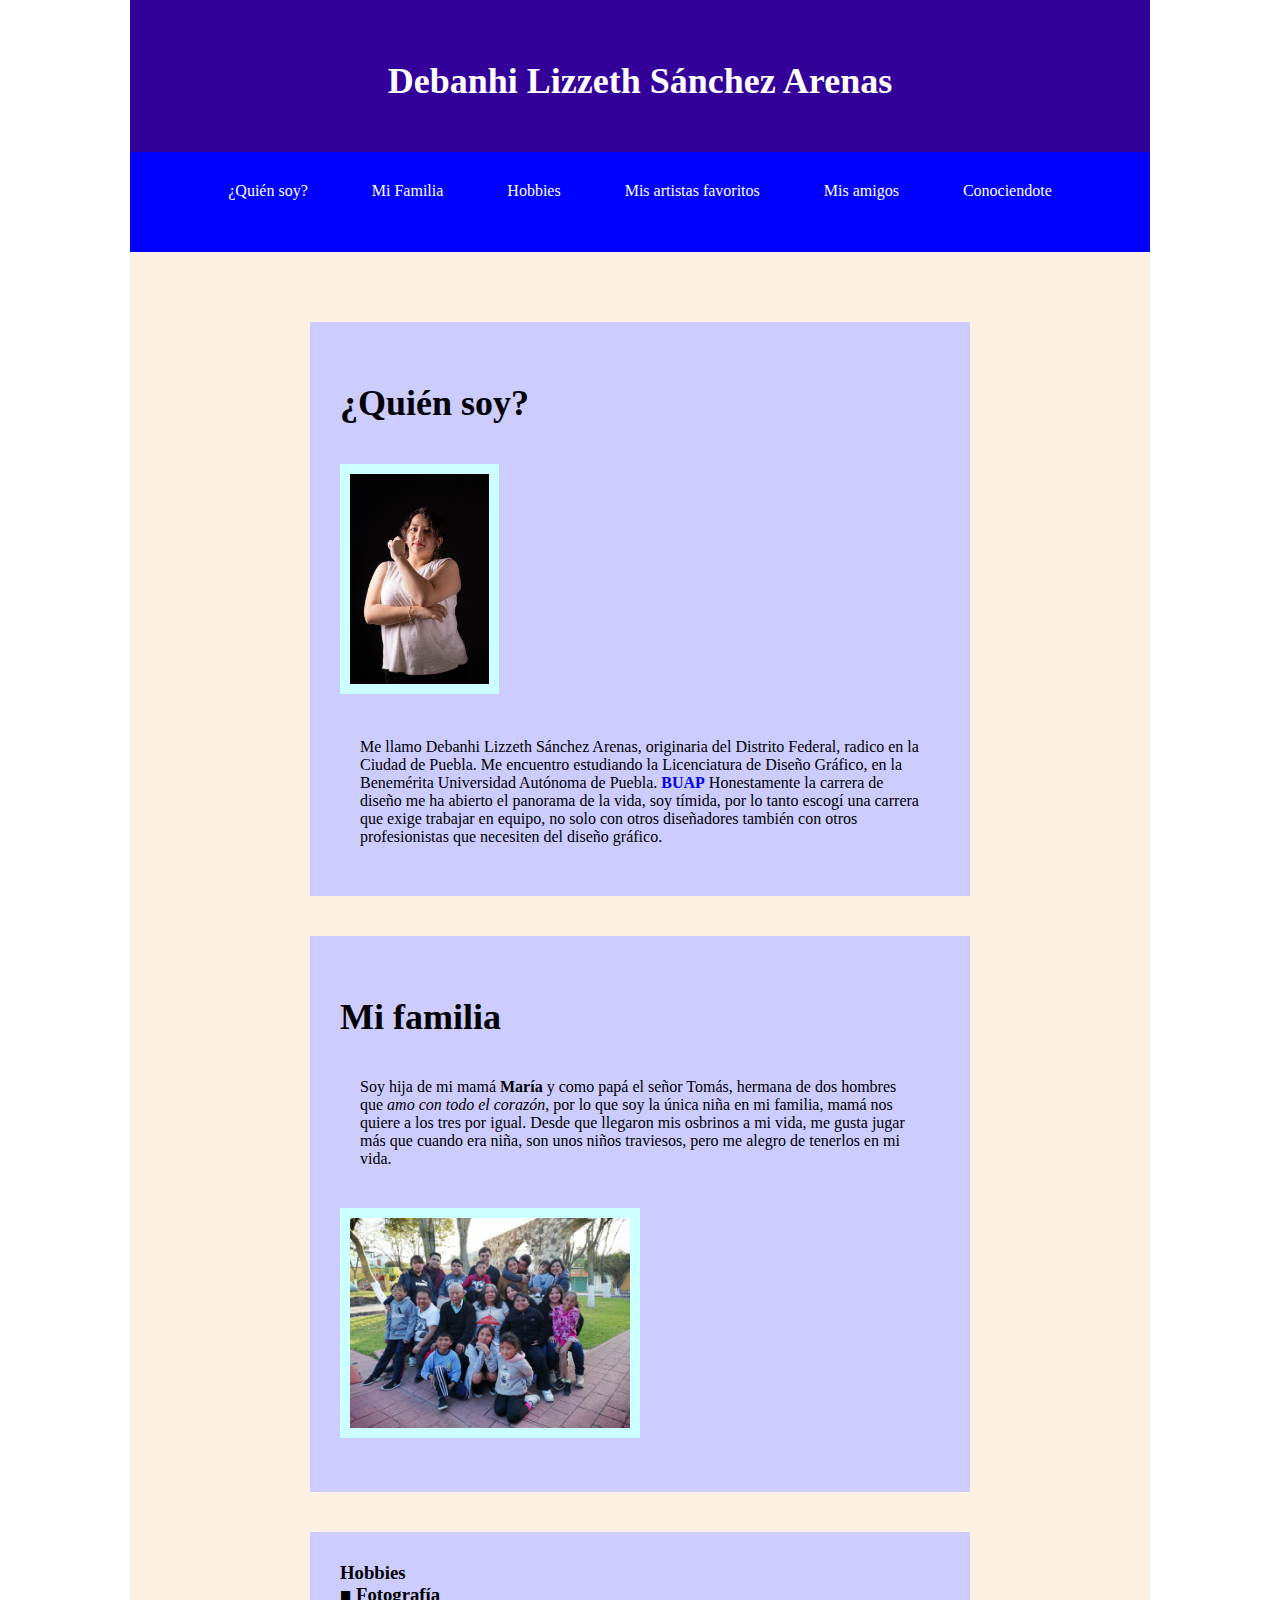
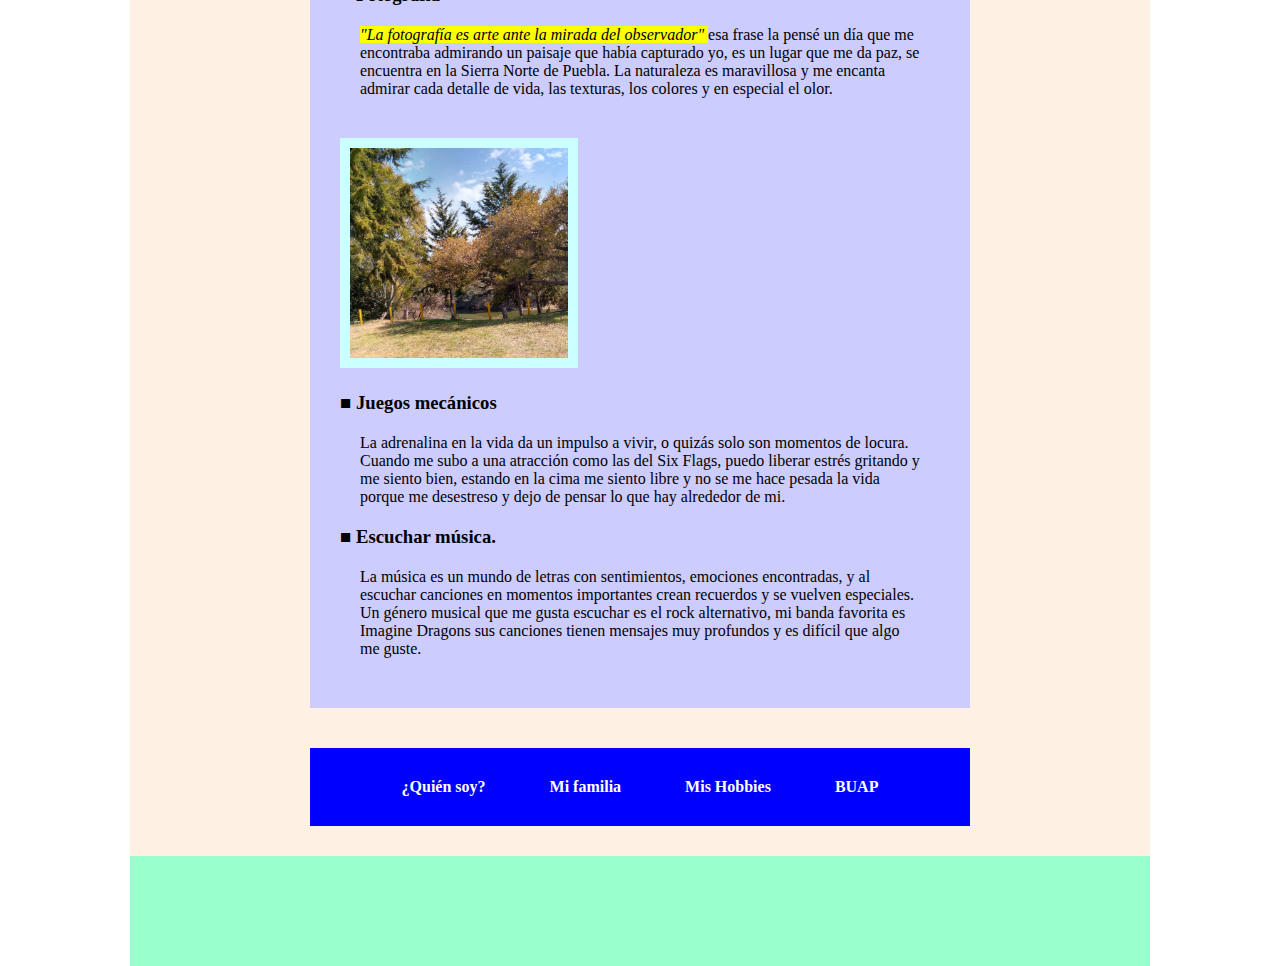
<file: index.html>
<!doctype html>
<html>
<head>
<meta charset="utf-8">
<title>Mi primera pagina</title>

<style>
	*{
		margin: 0;
		padding: 0;/*reinician valores de margin y paddin asignados por el navegador*/
	}
	header,nav,main,footer{
		width: 960px;
		padding: 30px;
		margin: 0 auto;
		}
	header{
	width: 960px;
	heigth: 100px;
	background-color: #330099;
	color: #FFFFFF;
	text-align: center;
	}
	nav{
	height: 40px;
	background-color: blue;
	text-align: center;
	}
	nav a{
		height: auto;
		color: #FFF;
		text-align: rightt;
		margin: 30px;
		}
	a{
		text-align: left;
		text-decoration: none;
		}
	main{
	background-color: #FEF1E4;
	}
	main nav{
	width: 600px;
	height: auto;
	text-align:center;
	
	}
	main nav a:link{
		color:#FFF;
		font-weight: bold;
		}
		main nav a:visited{
		color: #6F9;
		font-weight:100;
		}
		main nav a:active{
		color: #C3C;
		font-weight: 500;
		}
		
	main nav a:hover{
		color: #FC3;
		font-weight: 200;
		}
	footer{
	height: 50px;
	background-color: #9FC;
	}
	section {
	width: 600px;
	margin: 40px auto;
	background-color: #CCF;
	padding: 30px;
	}

img{
	width: auto;
	height: 210px;
	border: 10px solid #CFF;
	margin: 20px auto;
}

#img_fam{
	width: 426px;
	height:284px;
	border: 10px dashed #CFC;
	border-radius: 30px;
	}
	#imag_hobbies{
		width: 313px;
		height: 208;
		border: 20px groove #CCF;
		border-radius: 50%;
		float:right 
		}
		h1{
			font-size:36px;
			font-family:"Palatino Linotype", "Book Antiqua", Palatino, serif;
		padding-top: 30px;
		padding-bottom:20px;
		}
		h2{
			font-size:36px;
			font-family:"Palatino Linotype", "Book Antiqua", Palatino, serif;
		padding-top: 30px;
		padding-bottom:20px;
		}
		p{
			font-family:"Bruna Regular";
			width: auto;
			padding: 20px;
			margin:auto;
		}
</style>
</head>

<body>
 <header>
 <h1>Debanhi Lizzeth Sánchez Arenas</h1>
  </header>
    <nav>
    
     	<a href="#quiensoy">¿Quién soy?</a>
		<a id="mifamily" href="html/mi_familia.html">Mi Familia</a>
        <a id="#hobbies" href="html/mis_hobbies.html">Hobbies</a>
		<a id="#misartistas" href="html/mis_artistas_favoritos.html">Mis artistas favoritos</a>
        <a id="#misamigos" href="html/mis_amigos.html">Mis amigos</a>
		<a id="#conociendote" href="html/conociendote.html.html">Conociendote</a>
	</nav>
	
    <main>
    <section>
        <article>
        <h1 id="quiensoy">¿Quién soy? </h1>
        <img src="media/imagenes/Foto Debanhi retrato.jpg" alt="Foto mujer medio cuerpo" width="760" height="1890">
        <p>Me llamo Debanhi Lizzeth Sánchez Arenas, originaria del Distrito Federal, radico en la Ciudad de Puebla. Me encuentro estudiando la Licenciatura de Diseño Gráfico, en la Benemérita Universidad Autónoma de Puebla. <b><a id="buappagina" href="http://www.buap.mx">BUAP</a></b> Honestamente la carrera de diseño me ha abierto el panorama de la vida, soy tímida, por lo tanto escogí una carrera que exige trabajar en equipo, no solo con otros diseñadores también con otros profesionistas que necesiten del diseño gráfico. </p>
            
        </article>
        </section>
        
            <section>
            <article>
            <h2 id="mifamilia">Mi familia</h2>   
                <p>Soy hija de mi mamá<b> María</b> y como papá el señor Tomás, hermana de dos hombres que <i>amo con todo el corazón</i>, por lo que soy la única niña en mi familia, mamá nos quiere a los tres por igual. Desde que llegaron mis osbrinos a mi vida, me gusta jugar más que cuando era niña, son unos niños traviesos, pero me alegro de tenerlos en mi vida. </p> 
                 <img src="media/imagenes/BIG FAMILY .jpg" alt="Foto de personas familiares"> 
            </article>
                
            </section>
            
            <section>
              <article> 
                <h3 id="mishobbies">Hobbies</h3>
				
                    <h3>■ Fotografía</h3>
                        <p><mark><i>"La fotografía es arte ante la mirada del observador"</i> </mark>esa frase la pensé un día que me encontraba admirando un paisaje que había capturado yo, es un lugar que me da paz, se encuentra en la Sierra Norte de Puebla. La naturaleza es maravillosa y me encanta admirar cada detalle de vida, las texturas, los colores y en especial el olor.</p><img id="img_hobbies" src="media/imagenes/Paisaje.jpg">
                    <h3>■ Juegos mecánicos</h3>
                        <p>La adrenalina en la vida da un impulso a vivir, o quizás solo son momentos de locura. Cuando me subo a una atracción como las del Six Flags, puedo liberar estrés gritando y me siento bien, estando en la cima me siento libre y no se me hace pesada la vida porque me desestreso y dejo de pensar lo que hay alrededor de mi.</p>
                    <h3>■ Escuchar música.</h3>
                        <p>La música es un mundo de letras con sentimientos, emociones encontradas, y al escuchar canciones en momentos importantes crean recuerdos y se vuelven especiales. Un género musical que me gusta escuchar es el rock alternativo, mi banda favorita es Imagine Dragons sus canciones tienen mensajes muy profundos y es difícil que algo me guste.</p>
                       
                </article>
            </section>
            
            <nav>
        <a href="#quiensoy">¿Quién soy?</a>
        <a href="#mifamilia">Mi familia</a>
        <a href="#mishobbies">Mis Hobbies</a>
        <a href="#buappagina">BUAP</a>
       </nav>
    </main>
    <footer></footer>
</body>
</html>
</file>
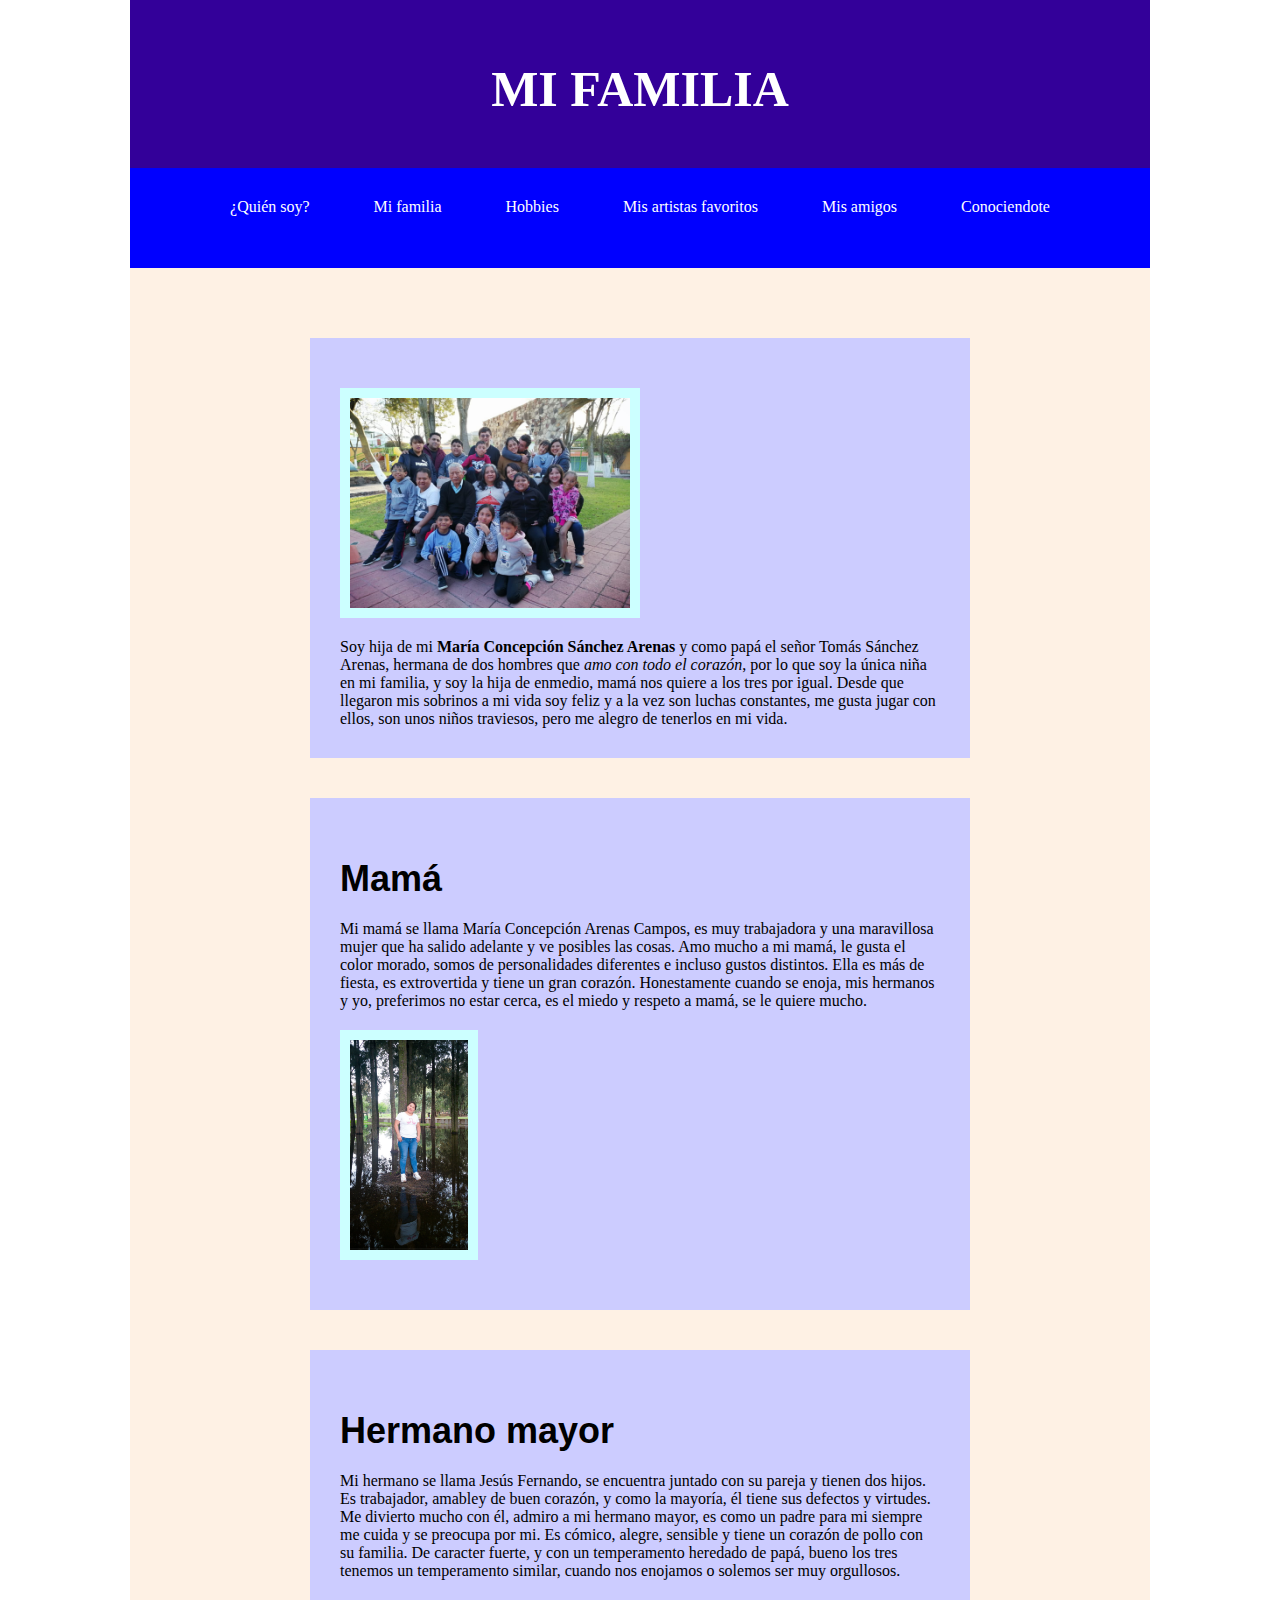
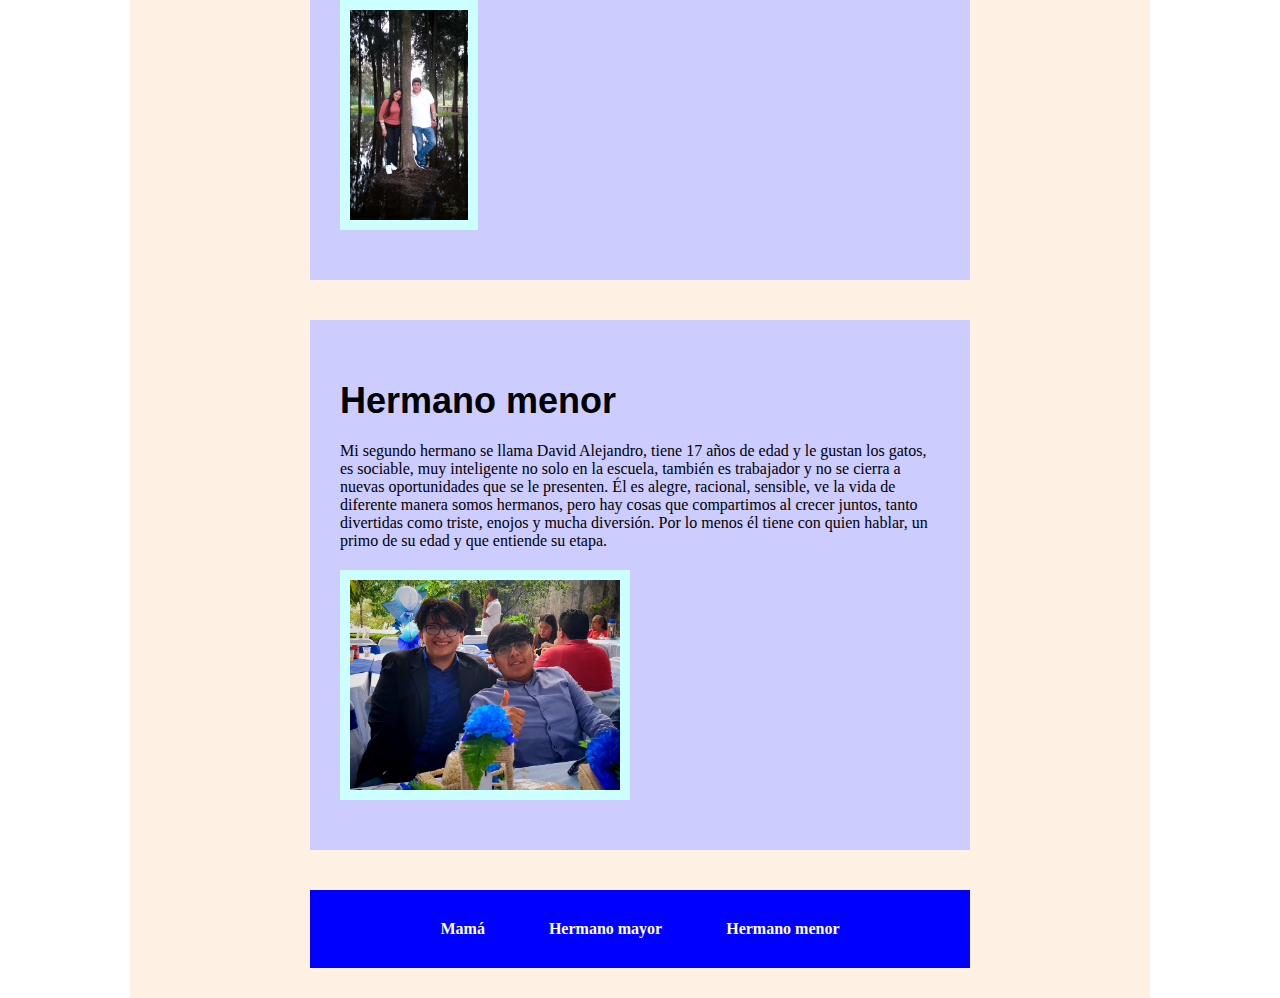
<file: html/mi_familia.html>
<!DOCTYPE html PUBLIC "-//W3C//DTD XHTML 1.0 Transitional//EN" "http://www.w3.org/TR/xhtml1/DTD/xhtml1-transitional.dtd">
<html xmlns="http://www.w3.org/1999/xhtml">
<head>
<meta http-equiv="Content-Type" content="text/html; charset=utf-8" />
<title>Mi familia</title>
<style>
*{
		margin: 0;
		padding: 0;/*reinician valores de margin y paddin asignados por el navegador*/
	}
	header,nav,main,footer{
		width: 960px;
		padding: 30px;
		margin: 0 auto;
		}
	header{
	width: 960px;
	heigth: 100px;
	background-color: #330099;
	color: #FFFFFF;
	text-align: center;
	}
	nav{
	height: 40px;
	background-color: blue;
	text-align: center;
	}
	nav a{
		height: auto;
		color: #FFF;
		text-align: rightt;
		margin: 30px;
		}
	nav a li{ 
	list-style-type: none;
	display: inline-block;
	margin-left: 30px;
	margin-right: 30px;
	font-size: 10px;
	}
	navul li a{
	font-size: 18px;
	}
	nav ul li a:link{
	color: #FFCC00;
	background-color: #000066;
	padding: 20px;
	}
	a{
		text-align: left;
		text-decoration: none;
		}
	main{
	background-color: #FEF1E4;
	}
	main nav{
	width: 600px;
	height: auto;
	text-align:center;
	
	}
	main nav a:link{
		color:#FFF;
		font-weight: bold;
		}
		main nav a:visited{
		color: #6F9;
		font-weight:100;
		}
		main nav a:active{
		color: #C3C;
		font-weight: 500;
		}
		
	main nav a:hover{
		color: #FC3;
		font-weight: 200;
		}
	footer{
	height: 50px;
	background-color: #9FC;
	}
	section {
	width: 600px;
	margin: 40px auto;
	background-color: #CCF;
	padding: 30px;
	}

img{
	width: auto;
	height: 210px;
	border: 10px solid #CFF;
	margin: 20px auto;
}

#img_fam{
	width: 426px;
	height:284px;
	border: 10px dashed #CFC;
	border-radius: 30px;
	}
	#imag_hobbies{
		width: 313px;
		height: 208;
		border: 20px groove #CCF;
		border-radius: 50%;
		float:right 
		}
	h1 {
		font-size: 50px;
			font-family: "Bruna Regular";
		padding-top: 30px;
		padding-bottom:20px;
		}
	h2 {
		font-size:36px;
			font-family: "Lucida Sans Unicode", "Lucida Grande", sans-serif;
		padding-top: 30px;
		padding-bottom:20px;
		}
	
</style>

</head>

<body>
	<header>
 <h1>MI FAMILIA</h1>
  </header>
    <nav> 
	 <a id="#quiensoy" href="../index.html">¿Quién soy?</a>
     <a id="#mifamily" href="mi_familia.html">Mi familia</a>
     <a id="#hobbies" href="mis_hobbies.html">Hobbies</a>
	 <a id="#misartistas" href="mis_artistas_favoritos.html">Mis artistas favoritos</a>
	 <a id="#misamigos" href="mis_amigos.html">Mis amigos</a>
	 <a id="#conociendote" href="conociendote.html.html">Conociendote</a>
	</nav>
	
    <main>
    <section>
        <article>
        
        <img src="../media/imagenes/BIG FAMILY .jpg" alt="Grupo de personas" width="1280" height="960" />
        <p>Soy hija de mi <b> María Concepción Sánchez Arenas</b> y como papá el señor Tomás Sánchez Arenas, hermana de dos hombres que <i>amo con todo el corazón</i>, por lo que soy la única niña en mi familia, y soy la hija de enmedio, mamá nos quiere a los tres por igual. Desde que llegaron mis sobrinos a mi vida soy feliz y a la vez son luchas constantes, me gusta jugar con ellos, son unos niños traviesos, pero me alegro de tenerlos en mi vida. </p>
        </article>
        </section>
        
        
        <section>
        <article>
        <h2 id="mamá">Mamá</h2>
        <p>Mi mamá se llama María Concepción Arenas Campos, es muy trabajadora y una maravillosa mujer que ha salido adelante y ve posibles las cosas. Amo mucho a mi mamá, le gusta el color morado, somos de personalidades diferentes e incluso gustos distintos. Ella es más de fiesta, es extrovertida y tiene un gran corazón. Honestamente cuando se enoja, mis hermanos y yo, preferimos no estar cerca, es el miedo y respeto a mamá, se le quiere mucho.  </p> <img src="../media/imagenes/mamá.jpg" alt="Mujer entre árboles y agua" width="1729" height="3073" />
        </article>
        </section>
        
        
         <section>
        <article>
        <h2 id="bromayor">Hermano mayor</h2>
        <p>Mi hermano se llama Jesús Fernando, se encuentra juntado con su pareja y tienen dos hijos. Es trabajador, amabley de buen corazón, y como la mayoría, él tiene sus defectos y virtudes. Me divierto mucho con él, admiro a mi hermano mayor, es como un padre para mi siempre me cuida y se preocupa por mi. Es cómico, alegre, sensible y tiene un corazón de pollo con su familia. De caracter fuerte, y con un temperamento heredado de papá, bueno los tres tenemos un temperamento similar, cuando nos enojamos o solemos ser muy orgullosos.  </p> <img src="../media/imagenes/hermano_mayor_y_esposa.jpg" alt="Hombre y mujer en medio de árboles y cuerpo de agua" width="1530" height="2730" />
        </article>
        </section>
        
         <section>
        <article>
        <h2 id="bromenor">Hermano menor</h2>
        <p>Mi segundo hermano se llama David Alejandro, tiene 17 años de edad y le gustan los gatos, es sociable, muy inteligente no solo en la escuela, también es trabajador y no se cierra a nuevas oportunidades que se le presenten. Él es alegre, racional, sensible, ve la vida de diferente manera somos hermanos, pero hay cosas que compartimos al crecer juntos, tanto divertidas como triste, enojos y mucha diversión. Por lo menos él tiene con quien hablar, un primo de su edad y que entiende su etapa.    </p> <img src="../media/imagenes/hermano_menor_y_primo.jpg" alt="Foto de dos chicos con lentes abrazados" width="3441" height="2673" />
        </article>
        </section>
        <nav>
		 <a href="#mamá">Mamá</a>
        <a href="#bromayor">Hermano mayor</a>
        <a href="#bromenor">Hermano menor</a>
		</nav>
</body>
</html>
</file>
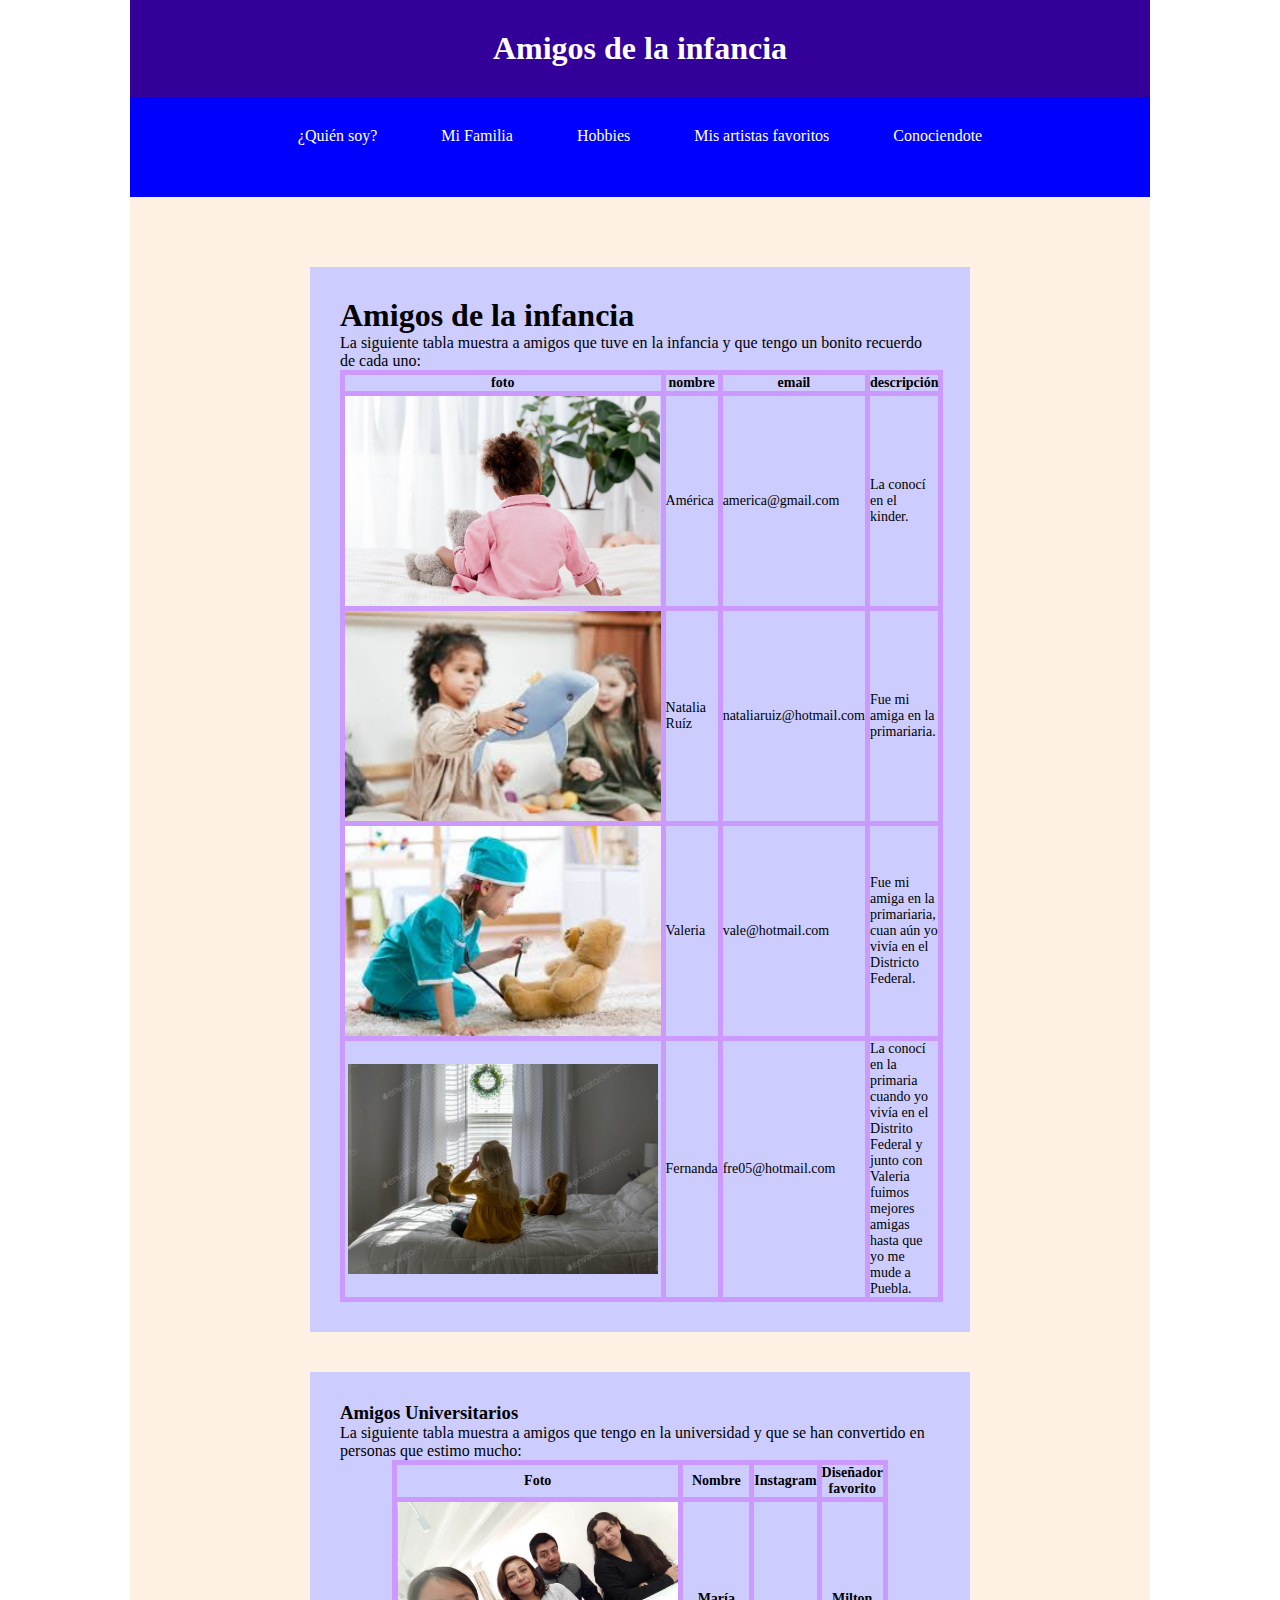
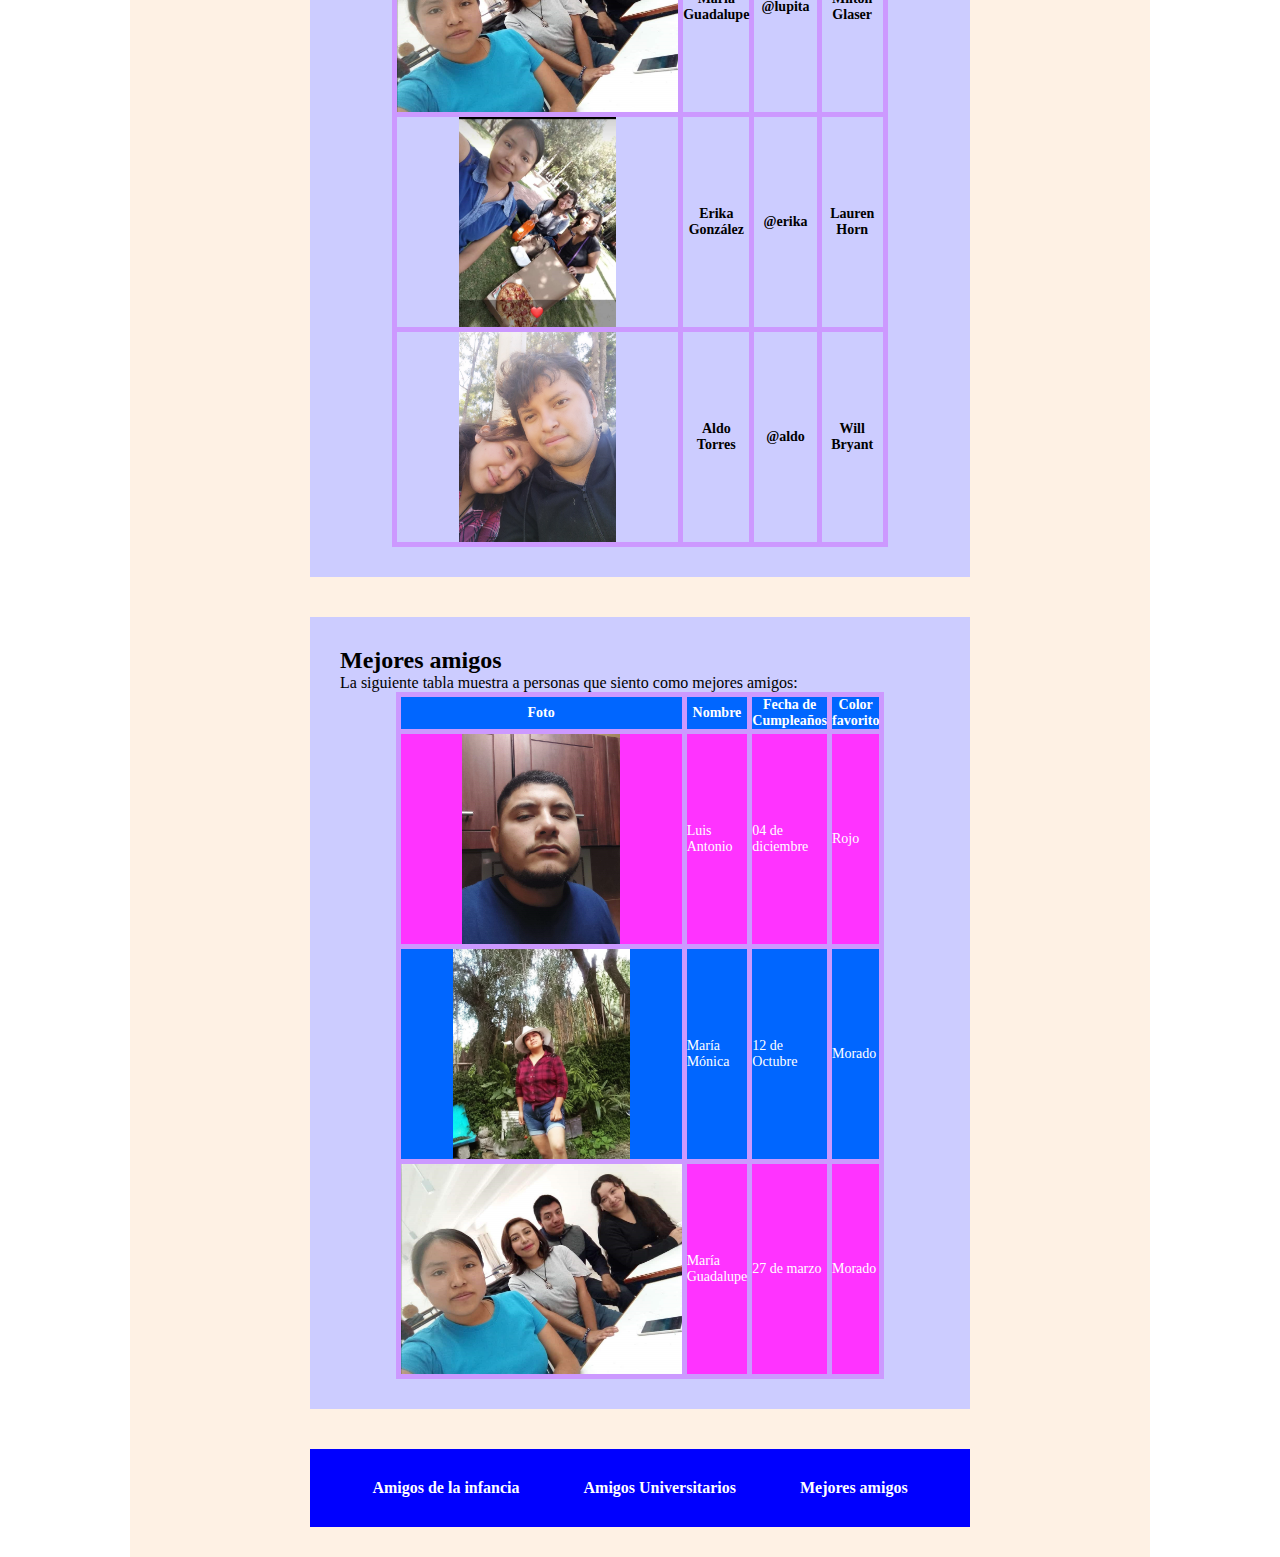
<file: html/mis_amigos.html>
<!DOCTYPE html PUBLIC "-//W3C//DTD XHTML 1.0 Transitional//EN" "http://www.w3.org/TR/xhtml1/DTD/xhtml1-transitional.dtd">
<html xmlns="http://www.w3.org/1999/xhtml">
<head>
<meta http-equiv="Content-Type" content="text/html; charset=iso-8859-1"/>
<title>Mis amigos</title>
<link href="../css/edicion_css_ .css" rel="stylesheet" type="text/css"/>
 <link
    href="../css/animate.min.css" 
	rel="stylesheet" type="text/css"/>
<style>
	*{
		margin: 0;
		padding: 0;/*reinician valores de margin y paddin asignados por el navegador*/
	}
	header,nav,main,footer{
		width: 960px;
		padding: 30px;
		margin: 0 auto;
		}
	header{
	width: 960px;
	heigth: 100px;
	background-color: #330099;
	color: #FFFFFF;
	text-align: center;
	}
	nav{
	height: 40px;
	background-color: blue;
	text-align: center;
	}
		nav a{
		height: auto;
		color: #FFF;
		text-align: rightt;
		margin: 30px;
		}
	nav a li{ 
	list-style-type: none;
	display: inline-block;
	margin-left: 30px;
	margin-right: 30px;
	font-size: 10px;
	}
	navul li a{
	font-size: 18px;
	}
	nav ul li a:link{
	color: #FFCC00;
	background-color: #000066;
	padding: 20px;
	}
	a{
	text-align: right;
	text-decoration: none;
	height: auto;
	margin: 30;
		}
	main{
	background-color: #FEF1E4;
	}
	main nav{
	width: 600px;
	height: auto;
	text-align:center;
	
	}
	main nav a:link{
		color:#FFF;
		font-weight: bold;
		}
		main nav a:visited{
		color: #6F9;
		font-weight:100;
		}
		main nav a:active{
		color: #C3C;
		font-weight: 500;
		}
		
	main nav a:hover{
		color: #FC3;
		font-weight: 200;
		}
	footer{
	height: 50px;
	background-color: #9FC;
	}
	section {
	width: 600px;
	margin: 40px auto;
	background-color: #CCF;
	padding: 30px;
	animation: alternate;
	}
	

img{
	width: auto;
	height: 210px;
	margin: 20px auto;
}
	table{
	width: 60%;
	border: 5px solid #990099;
	border-collapse: collapse;
	margin: 0 auto; 
	font-size:14px;
	font-family: "Bruna Regular";
	animation-delay: 5s;
	}
	
	th, td{
	width: 200px;
	border: 5px solid #CC99FF;
	}
	tr td img{
	display:block;
	margin: 0 auto;
	}
	#tabla_1 thbody tr: hover{
	background-color: #06F;
	color: #FFF;  
	animation: infinite;
	} 
	#tabla_1 tbody tr:nth-child(odd){
	background-color: #06F;
	color: #FFF;
	animation-delay: 5s;  
	}
	#tabla_especial tbody tr:nth-child(odd){
	background-color: #06F;
	color: #FFF;  
	animation: normal;
	}
	#tabla_especial tbody tr:nth-child(even){
	background-color:#F3F;
	color: #FFFFFF;
	animation: normal;  
	}
	#tabla_especial thead th{
	background-color: #33FF99;
	color: #FFFFFF;
	animation-iteration-count:infinite;  
	}
	div {
  width: 100px;
  height: 100px;
  background-color: red;
  animation-name: example;
  animation-duration: 4s;
}

#tabla_especial thead th {
  0%   {background-color: red;}
  25%  {background-color: yellow;}
  50%  {background-color: blue;}
  100% {background-color: green;}

 #tabla_infancia{
  background-color: red;
  color: #FFF;
  }
 
		h1{
			font-size:36px;
			font-family:"Palatino Linotype", "Book Antiqua", Palatino, serif;
		padding-top: 30px;
		padding-bottom:20px;
		}
		h2{
			font-size:36px;
			font-family:"Palatino Linotype", "Book Antiqua", Palatino, serif;
		padding-top: 30px;
		padding-bottom:20px;
		}
		h3{
			font-size:36px;
			font-family:"Palatino Linotype", "Book Antiqua", Palatino, serif;
		padding-top: 30px;
		padding-bottom:20px;
		}
		p{
	font-family:"Bruna Regular";
	width: auto;
	padding: 20px;
	margin:auto;
	padding-top: 30px;
	font-size: 12px;
	padding-bottom: 20px;
		}
		
		img{
	width: auto;
	height: 180px;
	margin: 20px auto;
	display: block;
	}
	</style>



</head>

<body>
<header> 
<h1>Amigos de la infancia</h1>
</header>
	<nav>
	<a id="quiensoy"  href="../index.html">�Qui�n soy?</a>
	<a id="mifamily" href="../familia_s&aacute;nchez/mi_familia.html">Mi Familia</a>
	<a id="#hobbies" href="mis_hobbies.html">Hobbies</a>
	<a id="#misartistas" href="mis_artistas_favoritos.html">Mis artistas favoritos</a>
	 <a id="#conociendote" href="conociendote.html.html">Conociendote</a>
 	</nav>
<main>
<section class="animate__backOutLeft"> 

<h1 id="misamigos">Amigos de la infancia</h1>
<p>	La siguiente tabla muestra a amigos que tuve en la infancia y que tengo un bonito recuerdo de cada uno:</p>
 
 <table  class="table_infancia" width="151%" border="0" cellspacing="5">  
  <thead>
  <tr>
 <th>foto</th>
 <th>nombre</th>
 <th>email</th>
 <th>descripci�n</th>
 </thead>
<tbody> 
   <td ><img src="../media/imagenes/ni�a_rizos.jpg" alt="ni�a con rizos suet�r rosa y peluche"/></td>
     <td>Am�rica</td>
 <td>america@gmail.com</td>
 <td>La conoc� en el kinder.</td>
 
 </tr>
 
 <tr>
 <td><img src="../media/imagenes/ni�a_peluche_de_tiburon.jpeg" alt="ni�a con peluche de tiburon en mano sentada en un sillon"/></td>
 <td>Natalia Ru�z</td>
 <td>nataliaruiz@hotmail.com</td>
 <td>Fue mi amiga en la primariaria.</td>
 </tr>
 
  <tr>
 <td><img src="../media/imagenes/ni�a_doctor.jpeg" alt="ni�a con peluche de oso jugando"/></td>
 <td>Valeria</td>
 <td>vale@hotmail.com</td>
 <td>Fue mi amiga en la primariaria, cuan a�n yo viv�a en el Districto Federal.</td>
 </tr>
 <tr>
 <td><img src="../media/imagenes/ni�a_osos de peluche.jpg" alt="ni�a con oso en mano sentada en una cama"/> </td>
	<td>Fernanda</td>
	<td>fre05@hotmail.com</td>
	<td>La conoc� en la primaria cuando yo viv�a en el Distrito Federal y junto con Valeria fuimos mejores amigas hasta que yo me mude a Puebla.</td>
 </tr>
 </tbody>
 
 <tfoot>
 </tfoot>
 
 </table> 

  
</section>

<section class="animate__flash">  

<h3 id="universidad"> Amigos Universitarios</h3>
<p>	La siguiente tabla muestra a amigos que tengo en la universidad y que se han convertido en personas que estimo mucho:</p>
<table class="table_1" div="div" width="151%" border="0" cellspacing="5">


  <tr>
    <th width="248" scope="col">Foto</th>
    <th width="208" scope="col">Nombre</th>
    <th width="208" scope="col">Instagram</th>
    <th width="198" scope="col">Dise�ador favorito </th>
  </tr>
  </thead>
  <tr>
    <td><img src="../media/imagenes/amigos_uni.jpg" alt="foto de tre chicas y un chico" width="615" height="921" /></td>
    <th>Mar�a Guadalupe</th>
    <th>@lupita</th>
    <th>Milton Glaser</th>
  </tr>
   <tr>
    <td><img src="../media/imagenes/amigas_uni.jpg" alt="chico foto rembrandt" width="615" height="921" /></td>
    <th>Erika Gonz�lez</th>
    <th>@erika</th>
    <th>Lauren Horn</th>
  </tr>
   <tr>
    <td><img src="../media/imagenes/aldo_amigo.jpg" alt="chico foto rembrandt" width="615" height="921" /></td>
    <th>Aldo Torres</th>
    <th>@aldo</th>
    <th>Will Bryant</th>
  </tr>
 
  
  <tfoot></tfoot>
</table>


</section>

<section class=""> 
<article>
<h2 id="bestfriend">Mejores amigos</h2>
<p>	La siguiente tabla muestra a personas que siento como mejores amigos:</p>

<table class="animate__animated animate__wobble" id="tabla_especial"  width="60%" border="0" cellspacing="5">

  <tr>
    <th scope="col">Foto</th>
    <th scope="col">Nombre</th>
    <th scope="col">Fecha de Cumplea�os</th>
    <th scope="col">Color favorito</th>
  </tr>
  </thead>
  
  <tr>
    <td><img src="../media/imagenes/mejor_amigo.jpg" alt="chico con playera azul con fondo cafe y mueble" width="615" height="921" /></td>
    <td>Luis Antonio</td>
    <td>04 de diciembre</td>
    <td>Rojo</td>
  </tr>
  <tr>
    <td><img src="../media/imagenes/moni_amiga.jpg" alt="foto de una chica y un fondo de arboles" width="615" height="921" /></td>
    <td>Mar�a M�nica</td>
    <td>12 de Octubre</td>
    <td>Morado</td>
  </tr>
 <td><img src="../media/imagenes/amigos_uni.jpg" alt="foto de tres chicas y un chico" width="615" height="921" /></td>
    <td>Mar�a Guadalupe</td>
    <td>27 de marzo</td>
    <td>Morado</td>
  </tr>
  
  <tfoot>
  </tfoot>
</table>

</article>
</section>
 
         <nav>
        <a href="#misamigos">Amigos de la infancia</a>
		<a href="#universidad">Amigos Universitarios</a>
		<a href="#bestfriend">Mejores amigos</a>
       
       </nav>

</body>
</html>
</file>
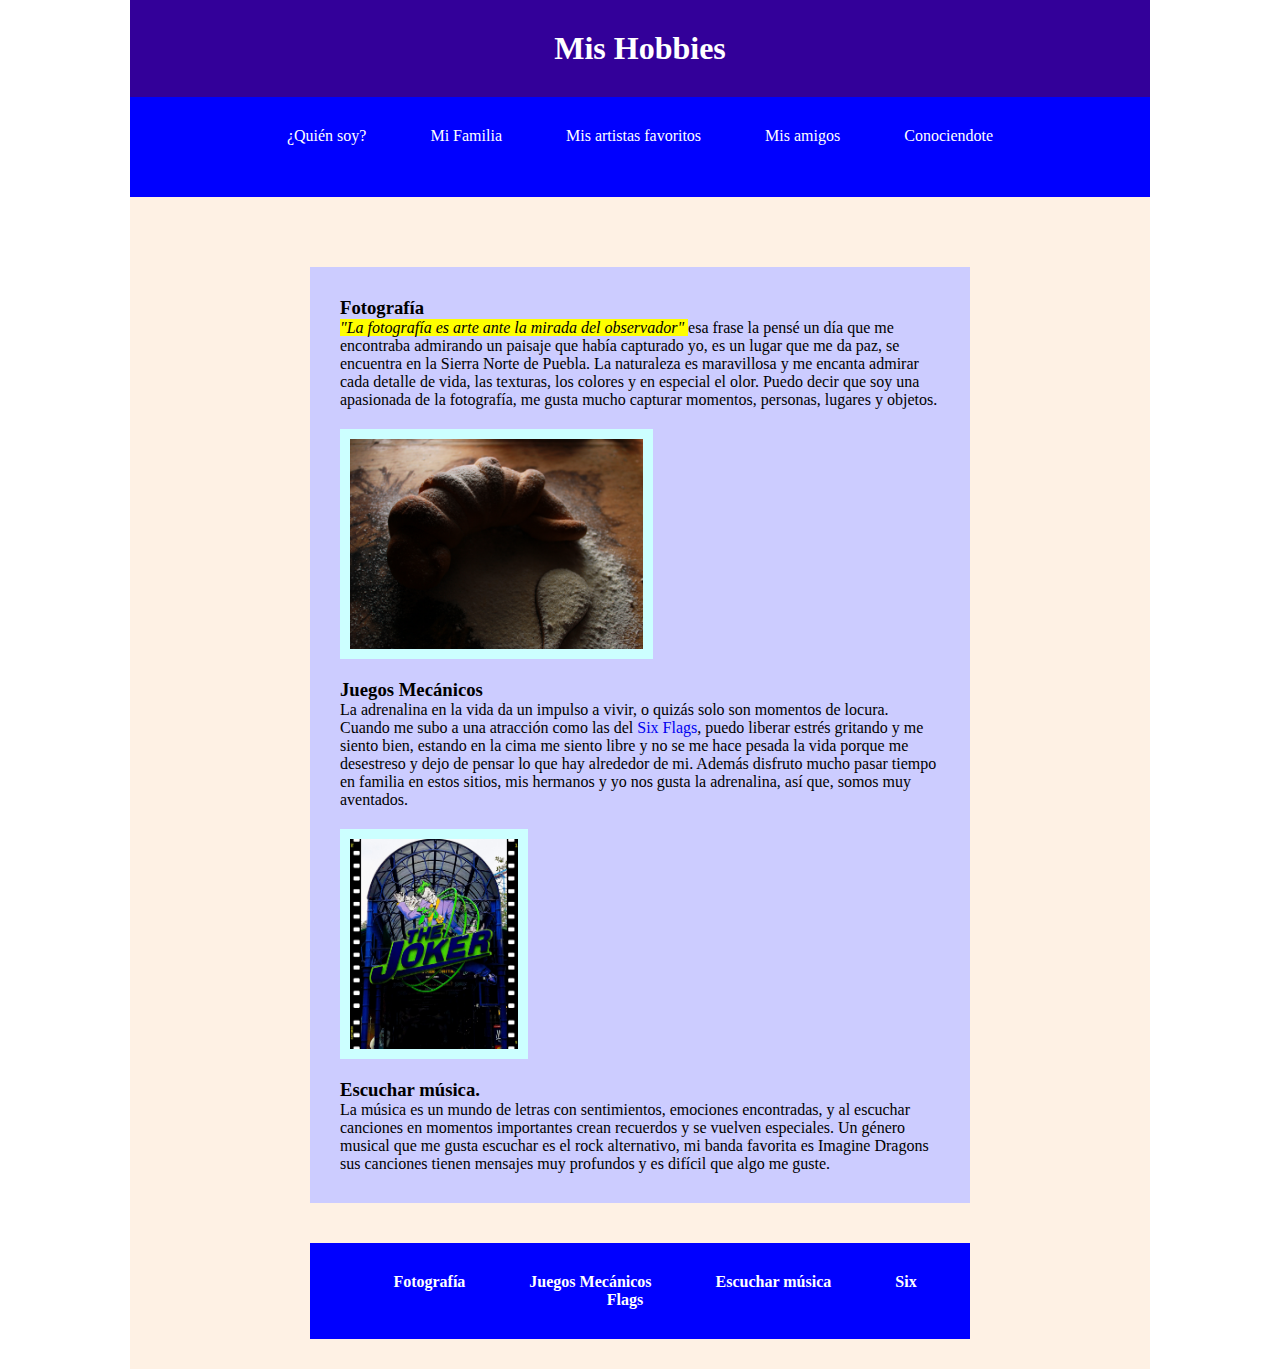
<file: html/mis_hobbies.html>
<!DOCTYPE html PUBLIC "-//W3C//DTD XHTML 1.0 Transitional//EN" "http://www.w3.org/TR/xhtml1/DTD/xhtml1-transitional.dtd">
<html xmlns="http://www.w3.org/1999/xhtml">
<head>
<title>Hobbies</title>
<style>
	*{
		margin: 0;
		padding: 0;/*reinician valores de margin y paddin asignados por el navegador*/
	}
	header,nav,main,footer{
		width: 960px;
		padding: 30px;
		margin: 0 auto;
		}
	header{
	width: 960px;
	heigth: 100px;
	background-color: #330099;
	color: #FFFFFF;
	text-align: center;
	}
	nav{
	height: 40px;
	background-color: blue;
	text-align: center;
	}
	nav a{
		height: auto;
		color: #FFF;
		text-align: rightt;
		margin: 30px;
		}
	nav a li{ 
	list-style-type: none;
	display: inline-block;
	margin-left: 30px;
	margin-right: 30px;
	font-size: 10px;
	}
	navul li a{
	font-size: 18px;
	}
	nav ul li a:link{
	color: #FFCC00;
	background-color: #000066;
	padding: 20px;
	}
	a{
		text-align: left;
		text-decoration: none;
		}
	main{
	background-color: #FEF1E4;
	}
	main nav{
	width: 600px;
	height: auto;
	text-align:center;
	
	}
	main nav a:link{
		color:#FFF;
		font-weight: bold;
		}
		main nav a:visited{
		color: #6F9;
		font-weight:100;
		}
		main nav a:active{
		color: #C3C;
		font-weight: 500;
		}
		
	main nav a:hover{
		color: #FC3;
		font-weight: 200;
		}

	footer{
	height: 50px;
	background-color: #9FC;
	}
	section {
	width: 600px;
	margin: 40px auto;
	background-color: #CCF;
	padding: 30px;
	}

img{
	width: auto;
	height: 210px;
	border: 10px solid #CFF;
	margin: 20px auto;
}
img_joker{
	width: auto;
	height: 210px;
	border: 10px solid #CFF;
	margin: 20px auto;
	}

</style>
</head>

<body>
<header>
<h1>Mis Hobbies</h1>
</header>
	<nav>  
	 <a id="#quiensoy" href="../index.html">¿Quién soy?</a>
	 <a id="mifamily" href="mi_familia.html">Mi Familia</a>
	 <a id="#misartistas" href="mis_artistas_favoritos.html">Mis artistas favoritos</a>
     <a id="#misamigos" href="mis_amigos.html">Mis amigos</a>
	  <a id="#conociendote" href="conociendote.html.html">Conociendote</a>
	 </nav>
<main>
<section>
<article>
	<h3 id="fotografía">Fotografía</h3>
                        <p><mark><i>"La fotografía es arte ante la mirada del observador"</i> </mark>esa frase la pensé un día que me encontraba admirando un paisaje que había capturado yo, es un lugar que me da paz, se encuentra en la Sierra Norte de Puebla. La naturaleza es maravillosa y me encanta admirar cada detalle de vida, las texturas, los colores y en especial el olor. Puedo decir que soy una apasionada de la fotografía, me gusta mucho capturar momentos, personas, lugares y objetos. 
						 </p><img id src="../media/imagenes/Regla_de_tercios.jpg"="img_hobbies">
                        
                        
     <h3 id="juegos">Juegos Mecánicos</h3>
                        <p>La adrenalina en la vida da un impulso a vivir, o quizás solo son momentos de locura. Cuando me subo a una atracción como las del  <a id="sixpag" href="http://www.sixflags.com.mx">Six Flags</a>, puedo liberar estrés gritando y me siento bien, estando en la cima me siento libre y no se me hace pesada la vida porque me desestreso y dejo de pensar lo que hay alrededor de mi. Además disfruto mucho pasar tiempo en familia en estos sitios, mis hermanos y yo nos gusta la adrenalina, así que, somos muy aventados.</p>
                         </p><img id src="../media/imagenes/joker.jpg">
                        
     <h3 id="música"> Escuchar música.</h3>
                        <p>La música es un mundo de letras con sentimientos, emociones encontradas, y al escuchar canciones en momentos importantes crean recuerdos y se vuelven especiales. Un género musical que me gusta escuchar es el rock alternativo, mi banda favorita es Imagine Dragons sus canciones tienen mensajes muy profundos y es difícil que algo me guste.</p>
                        
     
      </article>
      </section>
      
      <nav>
       <a href="#fotografía">Fotografía</a>
	   <a href="#juegos">Juegos Mecánicos</a>
	   <a href="#música">Escuchar música</a>
	   <a href="#sixpag">Six Flags</a>
		 
       </nav>
</main>
</body>
</html>
</file>
<file: css/edicion_css_ .css>
/*CSS Document*/

header,nav,maon, footer {
width: 900px
}
header{
background-color:#66FFCC;
}
nav {
background-color: #99FFFF;
}
main {
background-color: #FFCCFF;
}
footer {
background-color:#FF99FF;
}
.edicion_css {
	list-style-position: outside;
	list-style-image: none;
	list-style-type: upper-roman;
	padding: 0;
}
</file>
